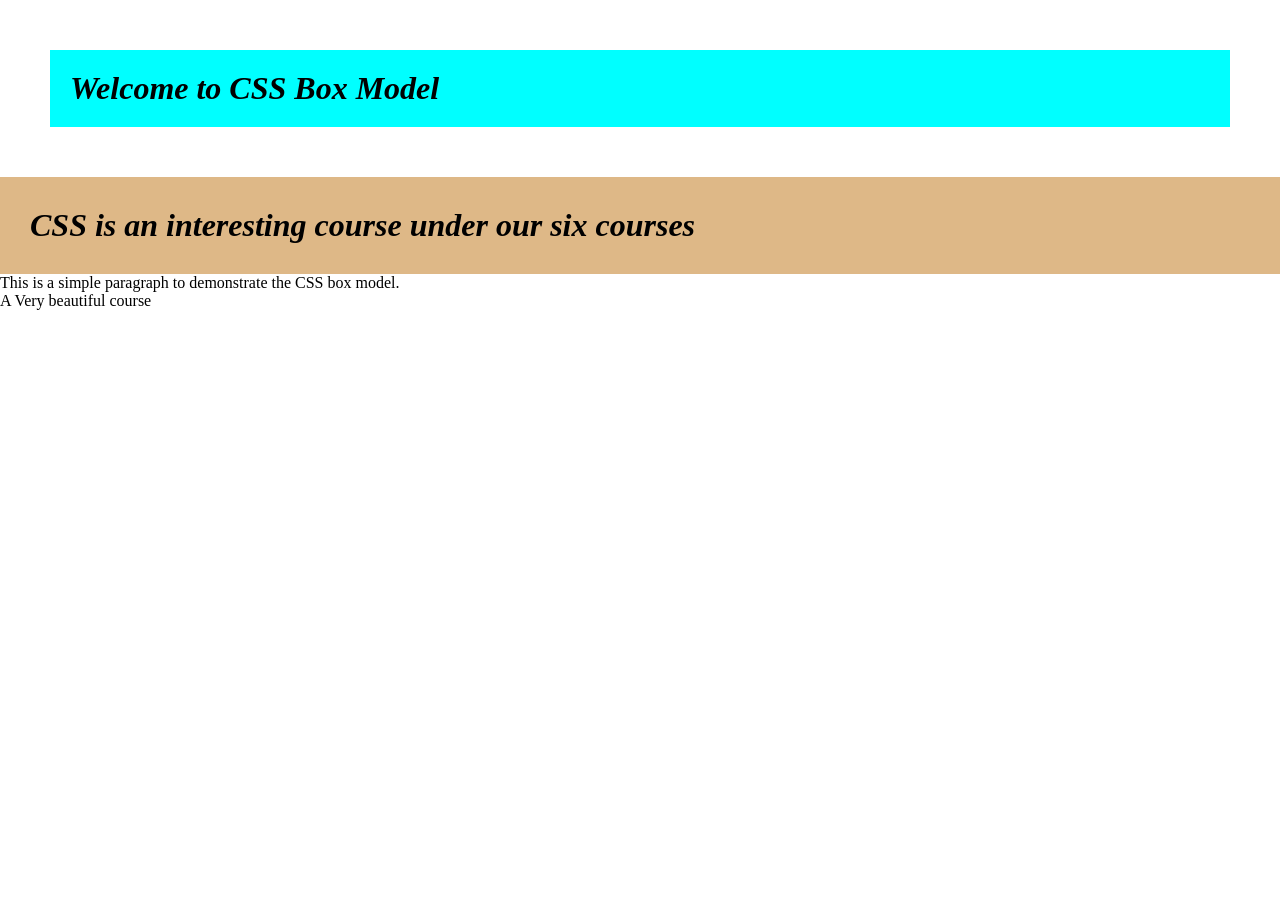
<file: css box model/index.html>
<!DOCTYPE html>
<html lang="en">
<head>
    <meta charset="UTF-8">
    <meta name="viewport" content="width=device-width, initial-scale=1.0">
    <title>CSS Box model</title>
    <link rel="stylesheet" href="style.css">
</head>
<body>
    <h1 class="Sec1">Welcome to CSS Box Model</h1>
    <h1 class="Sec2">CSS is an interesting course under our six courses</h1>
    <p class="Paragraph1">This is a simple paragraph to demonstrate the CSS box model.</p>
    <p class="Paragraph2">A Very beautiful course</p>
</body>
</html>
</file>
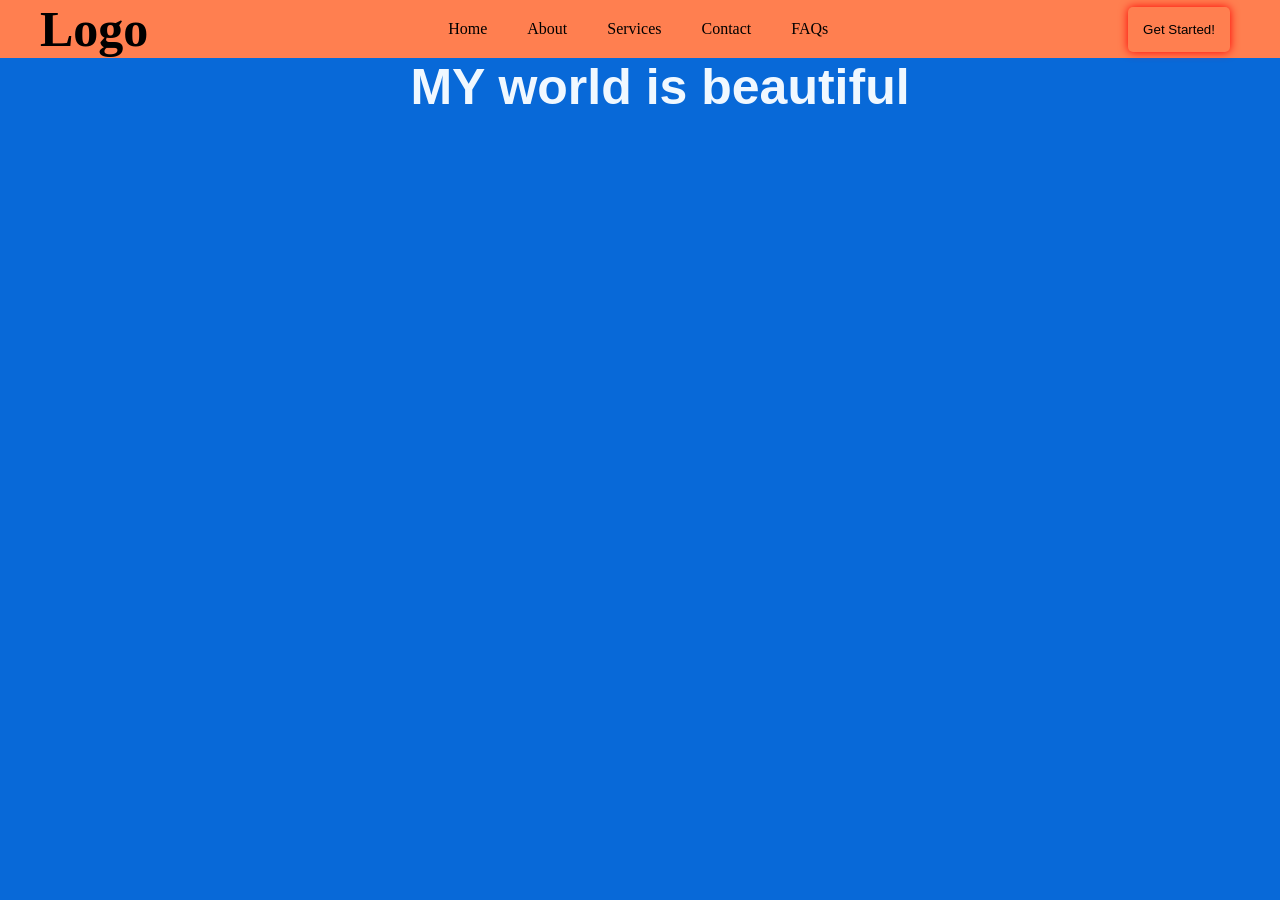
<file: css colors/index.html>
<!DOCTYPE html>
<html lang="en">
<head>
    <meta charset="UTF-8">
    <meta name="viewport" content="width=device-width, initial-scale=1.0">
    <title>Document</title>
    <link rel="stylesheet" href="styles.css">
</head>
<body>
    <nav>
    <h1>Logo</h1>
    <ul>
        <li>Home</li>
        <li>About</li>
        <li>Services</li>
        <li>Contact</li>
        <li>FAQs</li>
    </ul>
    <button class="btn">Get Started!</button>
    </nav>
    <h1 class="header1">MY world is beautiful</h1>
</body>
</html>
</file>
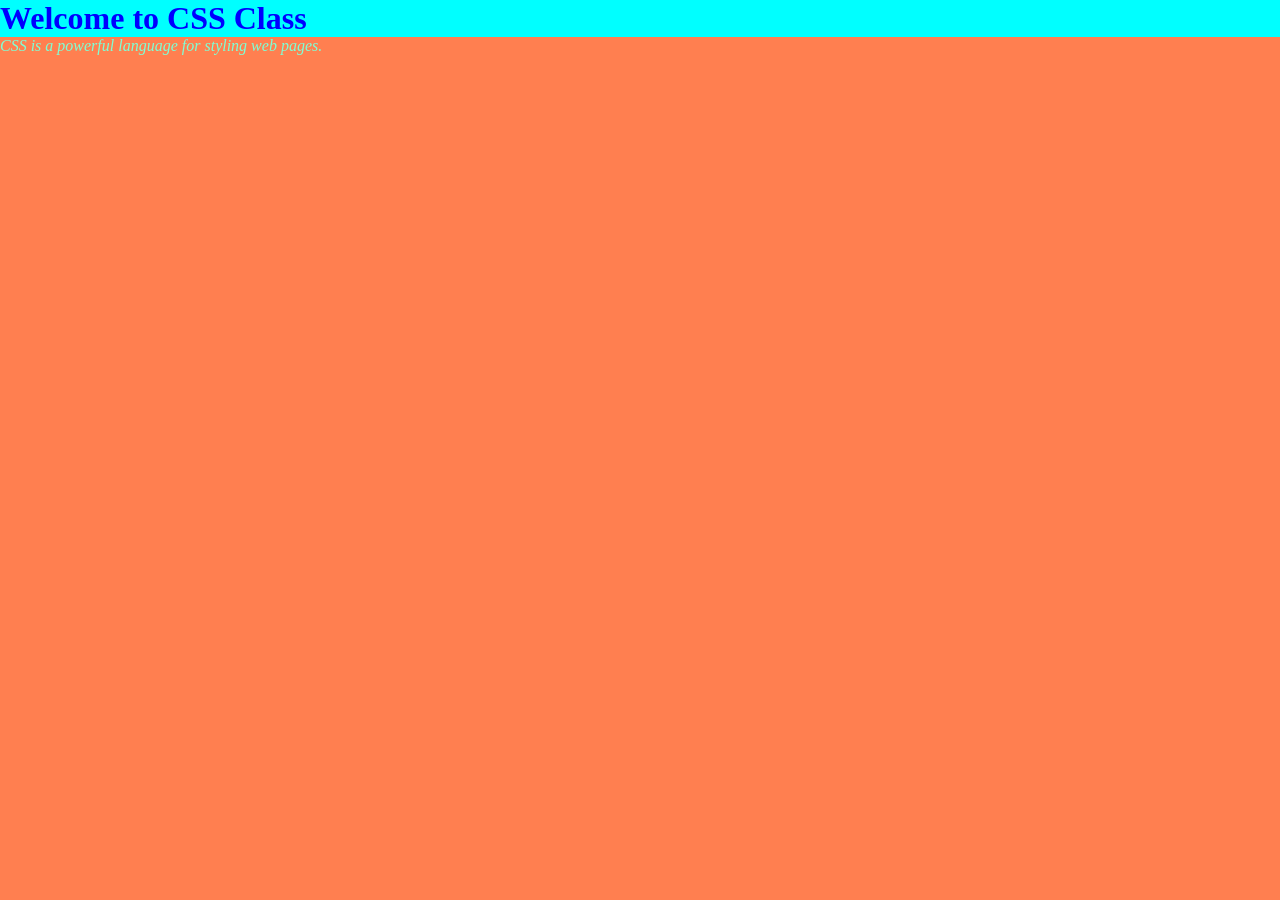
<file: css syntax/index.html>
<!DOCTYPE html>
<html lang="en">
<head>
    <meta charset="UTF-8">
    <meta name="viewport" content="width=device-width, initial-scale=1.0">
    <title>syntax</title>
    <link rel="stylesheet" href="style.css">
    <!-- <style>
        h1 {
            color:blue;
            font-size: 100px;
            background-color:aqua;

        } 

        p { 
            font-style: oblique;
            font-size: 30px;
        }
    </style> -->
</head>
<body>
    <!-- css  - cascading style sheet, it is used to modify our web pages depending on our taste
     CSS syntax- This tells us how CSS looks like 
     property: Value;
     3 major ways by which CSS can be incorporated in HTML
     1. inline styling 
     2.External styling 
     3.Internal styling -->


     <h1>Welcome to CSS Class</h1>
     <p>CSS is a powerful language for styling web pages.</p>
</body>
</html>
</file>
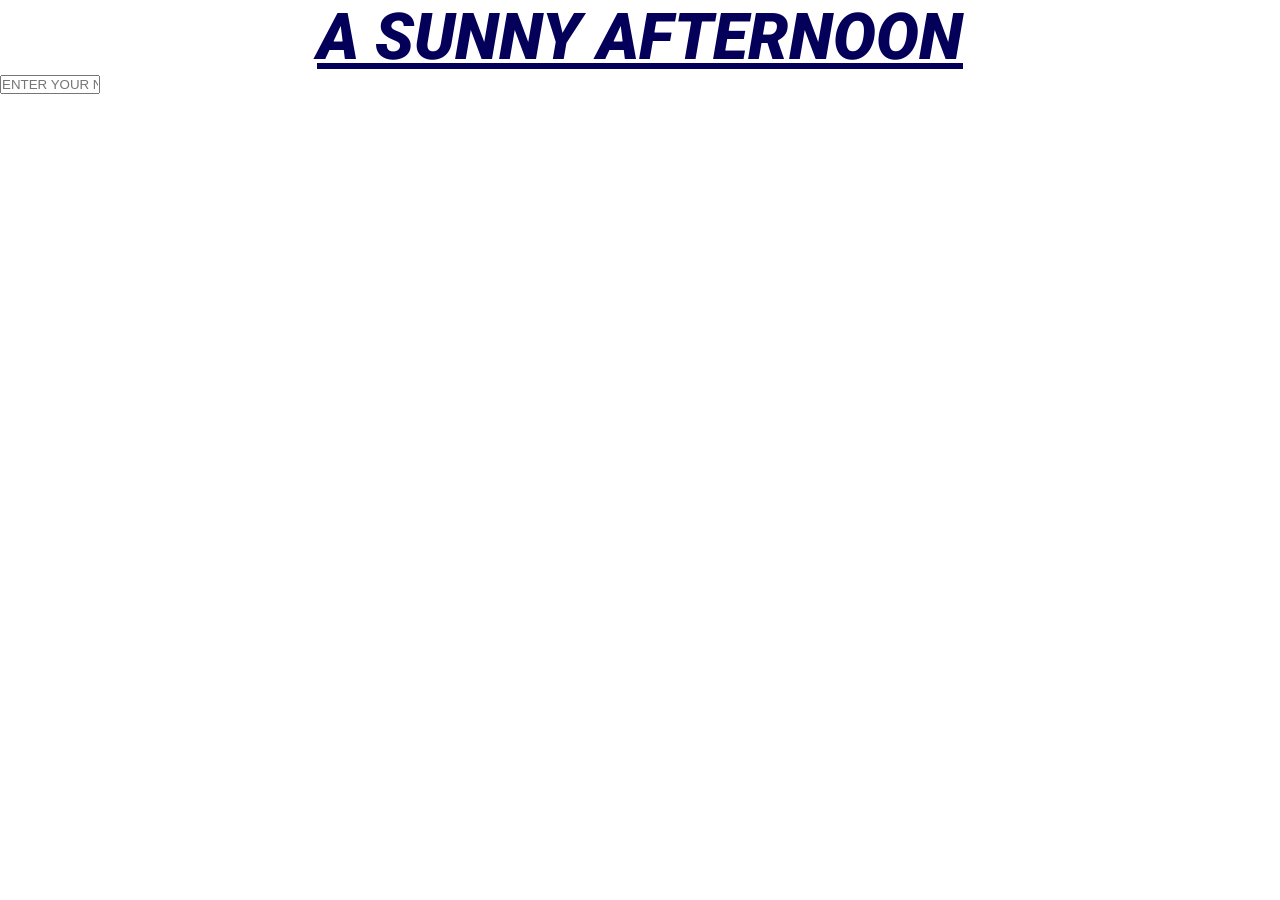
<file: CSS TEXT & FORMAT/index.html>
<!DOCTYPE html>
<html lang="en">
<head>
    <meta charset="UTF-8">
    <meta name="viewport" content="width=device-width, initial-scale=1.0">
    <title>CSS Text and Format</title>
    <Link rel="stylesheet" href="style.css">
    <link rel="preconnect" href="https://fonts.googleapis.com">
<link rel="preconnect" href="https://fonts.gstatic.com" crossorigin>
<link href="https://fonts.googleapis.com/css2?family=Montserrat:ital,wght@0,100..900;1,100..900&family=Roboto:ital,wght@0,100..900;1,100..900&display=swap" rel="stylesheet">
</head>
<body>
    <h1 class="header">A Sunny Afternoon</h1>
    <input type="text" placeholder="Enter your name">

    <!-- Format Families (Generic, Font Nameds)
    1. Serif-small Strokers
    2. Sans-Serif-clean and elegant
    3. Fantasy - Decorative/artwork
    4. Cursive - Handwriting
    5. Monospace - Fixed width
     -->
</body>
</html>
</file>
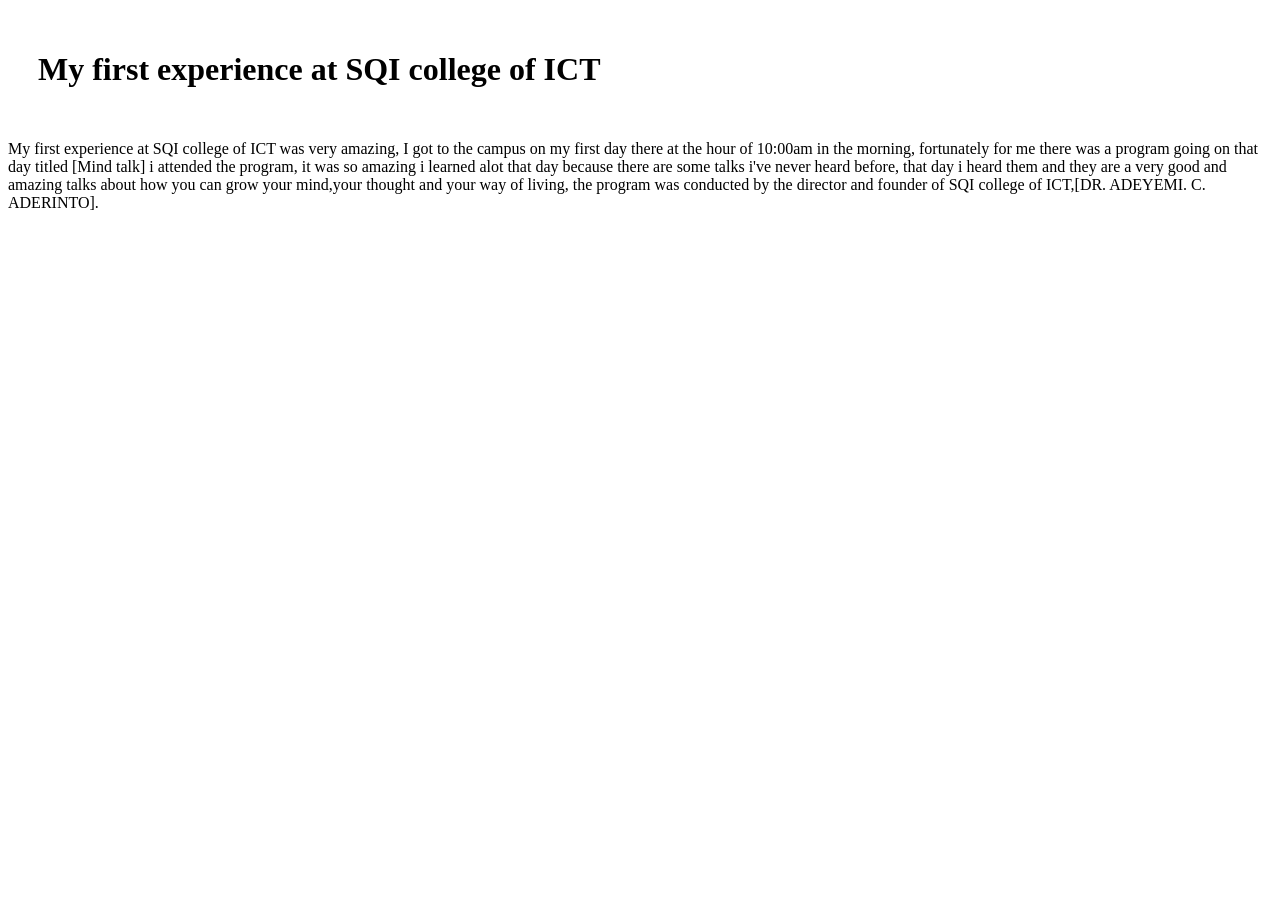
<file: css syntax/manna.html>
<!DOCTYPE html>
<html lang="en">
<head>
    <meta charset="UTF-8">
    <meta name="viewport" content="width=device-width, initial-scale=1.0">
    <title>MY FIRST EXPERIENCE IN SQI</title> 
    <style>
        /* h1 {
            color:blue;
            font: size 30px;
            background-color:aqua;
        }
        p { 
            font-style: oblique;
            font-size: 20px;
        } */
        h1{
           padding:30px;  
        } 
    </style>
</head>
<body>
    <h1>My first experience at SQI college of ICT</h1>
    <p>My first experience at SQI college of ICT was very amazing, I got to the campus on my first day there at the hour of 10:00am in the morning, fortunately for me there was a program going on that day titled [Mind talk] i attended the program, it was so amazing i learned alot that day because there are some talks i've never heard before,
       that day i heard them and they are a very good and amazing talks about how you can grow your mind,your thought and your way of living, the program was conducted by the director and founder of SQI college of ICT,[DR. ADEYEMI. C. ADERINTO].</p>  

</body>
</html>
</file>
<file: css box model/style.css>
* {
    margin: 0px;
    padding: 0px;
    box-sizing:border-box;
}

.Sec1 {
    background-color: aqua;
    font-style:italic;
    padding: 20px;
    margin: 50px;
}

.Sec2 {
    font-style: italic;
    background-color: burlywood;
    font-weight: 700;
    padding: 30px;
}
</file>
<file: css colors/styles.css>
*{
    margin: 0px;
    padding:0px;
    box-sizing: border-box;
}

nav {
    display:flex;
    justify-content: space-between;
    background-color: coral;
    align-items: center;
} 
body {
    background-color: rgb(8, 105, 216);
}

h1 {
    /* margin-left: 40px; */
    font-size:50px;
    font-weight:700;
    margin-left: 40px;
}

ul {
    display:flex;
    gap: 40px;

}

ul li {
    list-style: none;
    /* display:flex; */
}

.btn {
    padding: 15px;
    border:5px;
    border-radius: 5px;
    margin-right:50px;
    background-color:coral;
    box-shadow: 0px 0px 10px red;
}

.header1 {
    color: aliceblue;
    font-family: Arial, Helvetica, sans-serif;
    font-size: 50px;
    font-weight: 700;
    /* align-items: center; */
    text-align: center;
}
</file>
<file: css syntax/style.css>
*{
   margin: 0px;
   padding: 0px;
   box-sizing: border-box;
   background-color: coral;
}

h1 {
    background-color: aqua;
    color:blue;
}

p{
    font-style: italic;
    color: aquamarine;
}
</file>
<file: CSS TEXT & FORMAT/style.css>
*{
    margin: 0px;
    padding: 0px;
    box-sizing: border-box;
}

.header {
    font-family: "Roboto", sans-serif;
    font-size: 4rem;
    text-align: center;
    color:#040059;
    font-weight: 900;
    font-style: italic;
    text-decoration: underline;
    text-transform: uppercase;
}

input {
    text-transform: uppercase;
    width: 100px;
}
</file>
